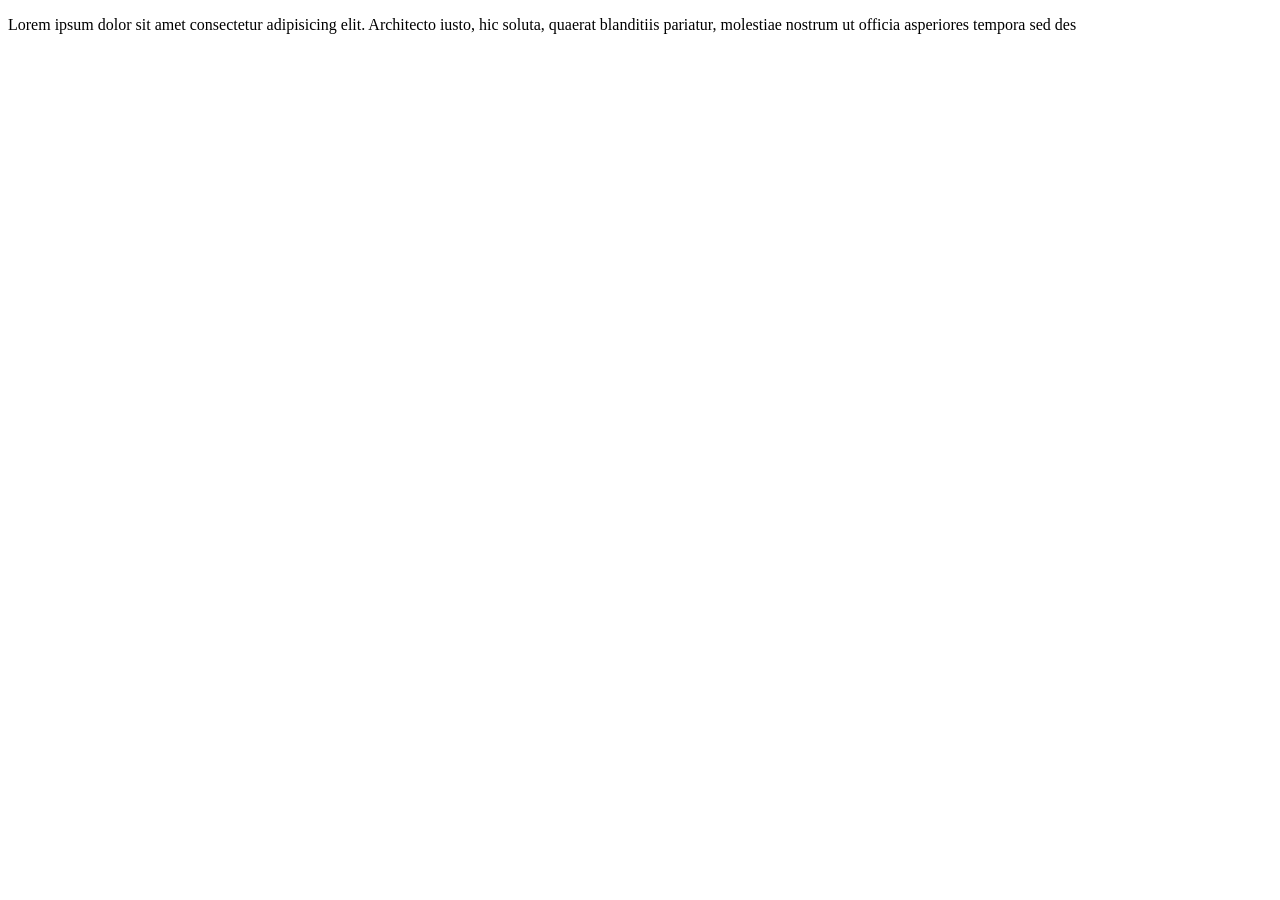
<file: index.html>
<!DOCTYPE html>
<html lang="en">
<head>
    <meta charset="UTF-8">
    <meta name="viewport" content="width=device-width, initial-scale=1.0">
    <title>Document</title>
    
    
</head>
<body>
    <script> var x=2; </script>
    <script src="/js.js" type="text/javascript"></script>

    <p>Lorem ipsum dolor sit amet consectetur adipisicing elit. Architecto iusto, hic soluta, quaerat blanditiis pariatur, molestiae nostrum ut officia asperiores tempora sed des
        
        <script> console.log(x);</script>
</body>
</html>
</file>
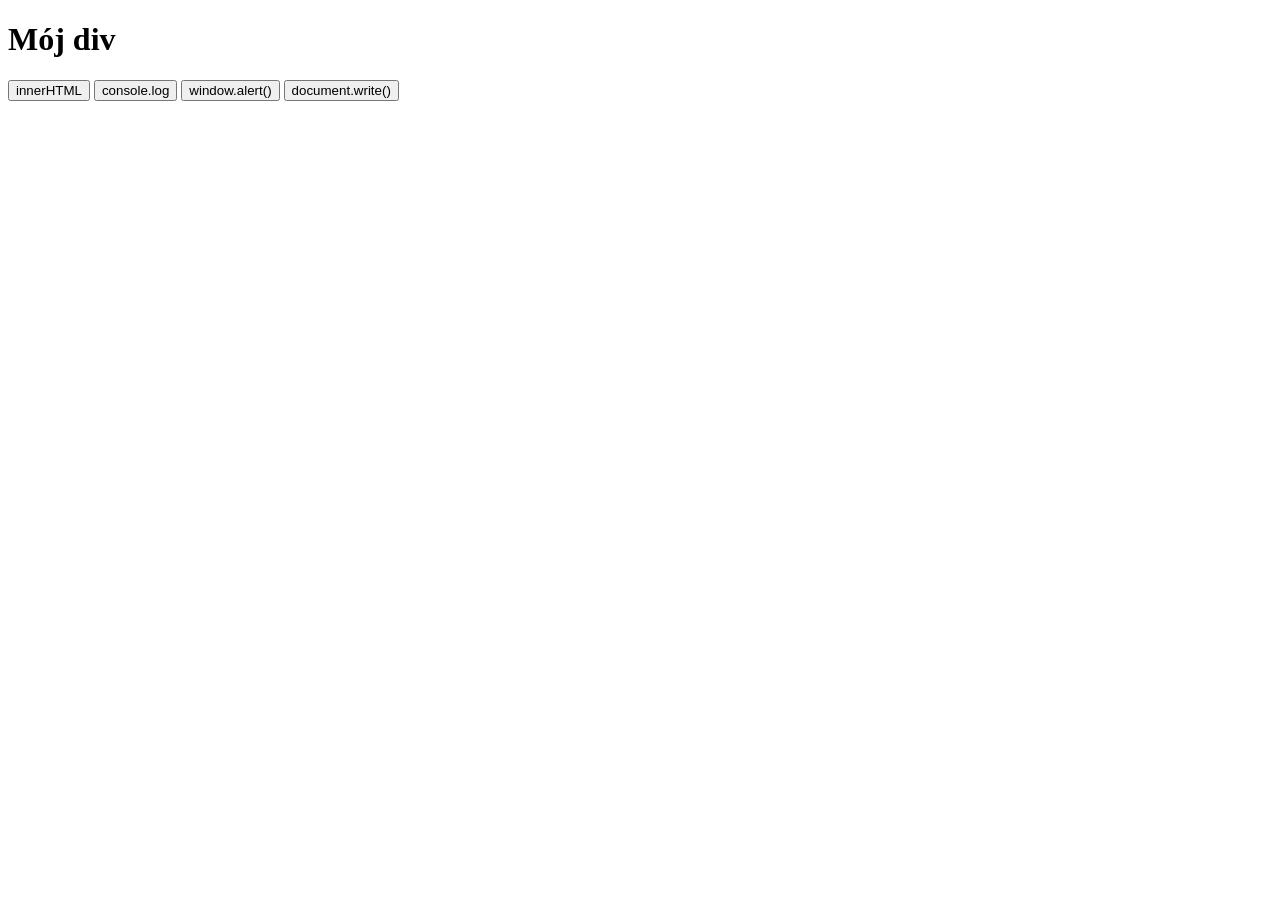
<file: buttons/index.html>
<!DOCTYPE html>
<html lang="en">
<head>
    <meta charset="UTF-8">
    <meta name="viewport" content="width=device-width, initial-scale=1.0">
    <title>Document</title>
   
</body>
</head>
<body>
    <h1> Mój div</h1>
     <button onclick="innerHTML('hey')">innerHTML</button>
     <button onclick="console.log('Click me!')"> console.log</button> 
     <button onclick="window.alert('moje pierwsze okno')">window.alert()</button>
     <button onclick="document.write('hello')">document.write()</button> 
</html>
</file>
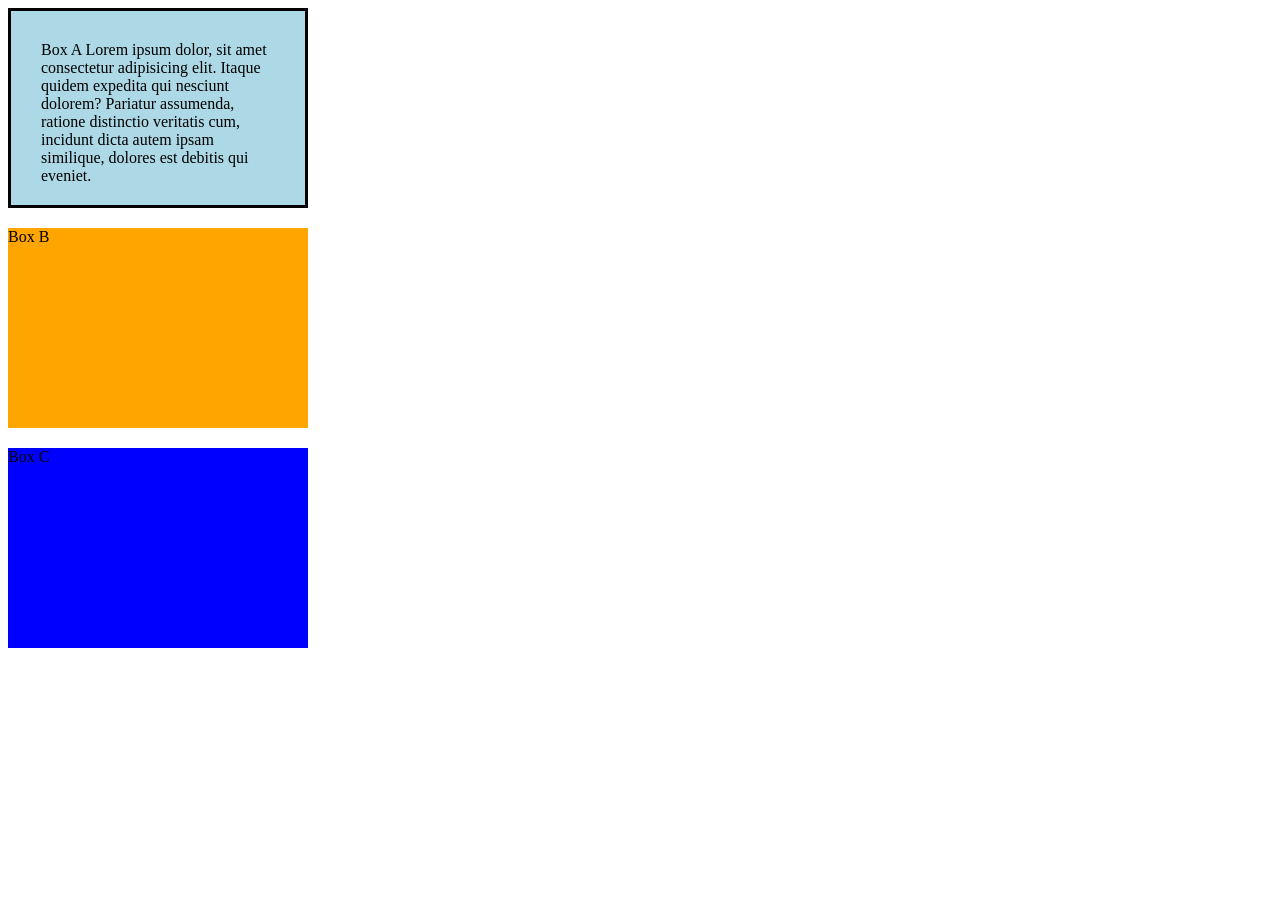
<file: box.html>
<!DOCTYPE html>
<html lang="en">
<head>
    <meta charset="UTF-8">
    <meta name="viewport" content="width=device-width, initial-scale=1.0">
    <title>Document</title>
    <link rel="stylesheet" type="text/css" href="box.css">
</head>
<body>
    <div class="box-a">Box A
        Lorem ipsum dolor, sit amet consectetur adipisicing elit. Itaque quidem expedita qui nesciunt dolorem? Pariatur assumenda, ratione distinctio veritatis cum, incidunt dicta autem ipsam similique, dolores est debitis qui eveniet.
         </div>
    <div class="box-b">Box B</div>
    <span>Box C</span>
</body>
</html>
</file>
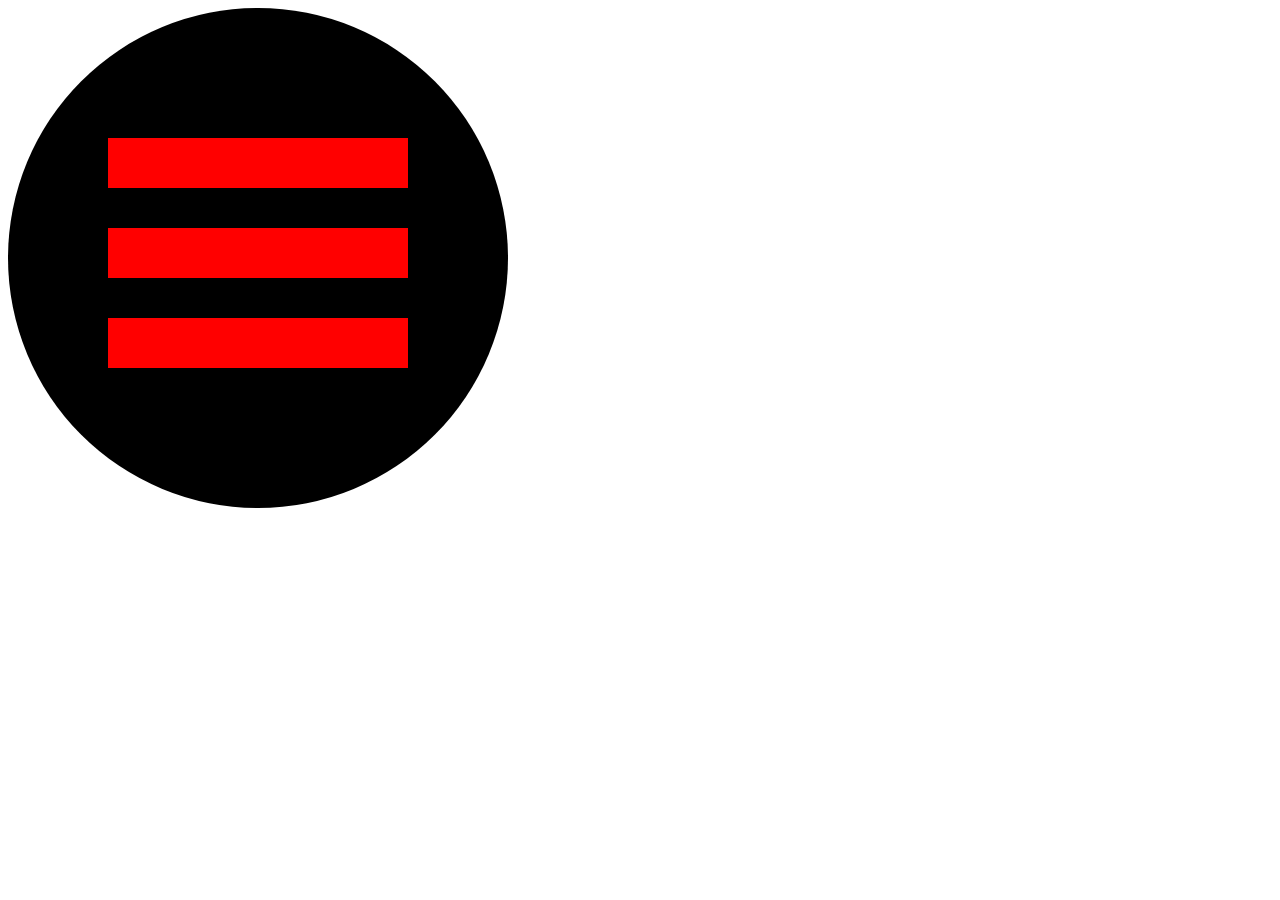
<file: hamburger.html>
<!DOCTYPE html>
<html lang="en">
<head>
    <meta charset="UTF-8">
    <meta name="viewport" content="width=device-width, initial-scale=1.0">
    <title>hamburger</title>
    <link rel="stylesheet" type="text/css" href="hamburger.css">
</head>
<body>
    <div class="tlo"><span ></span><span></span><span></span></div>
    
</body>
</html>
</file>
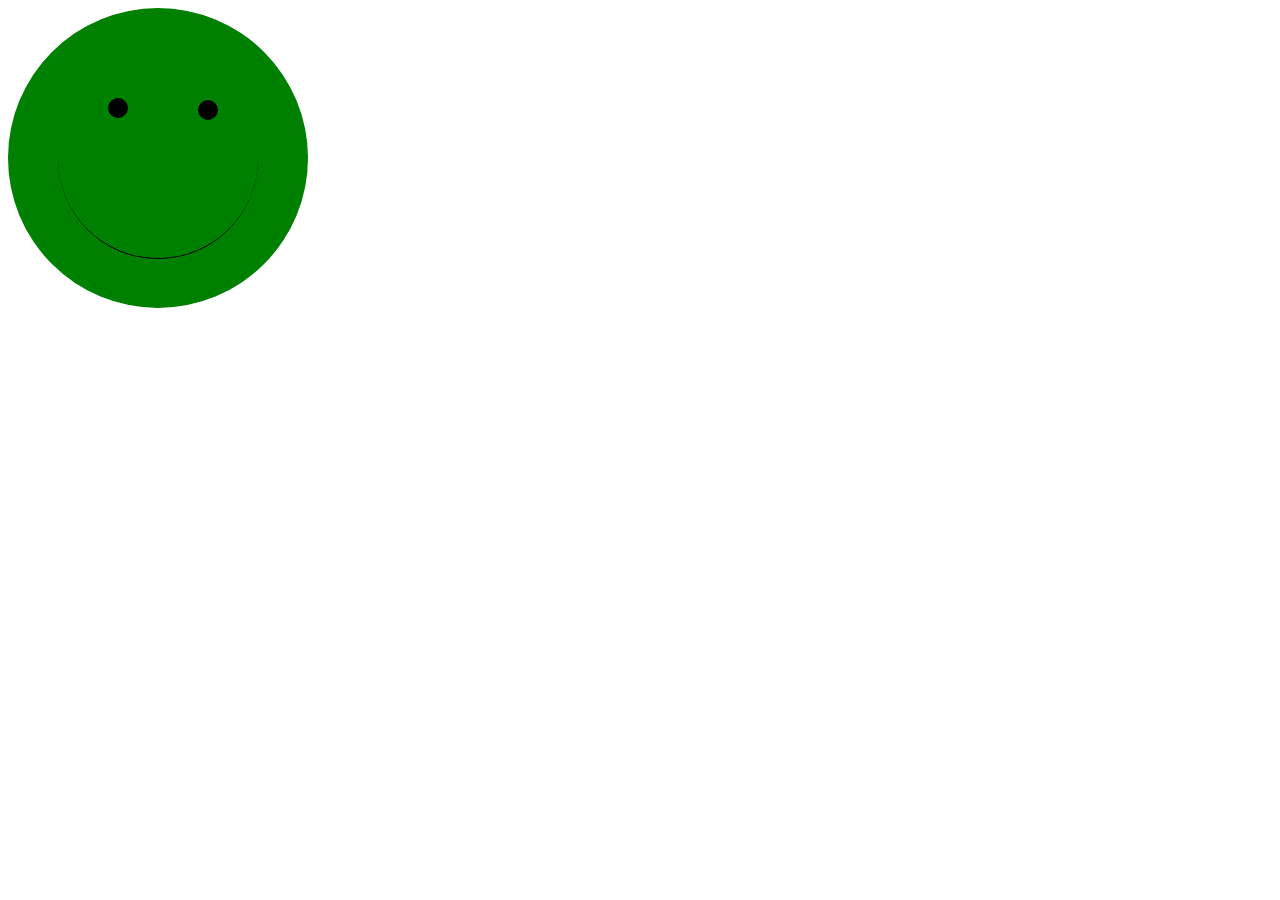
<file: smiley.html>
<!DOCTYPE html>
<html lang="en">
<head>
    <meta charset="UTF-8">
    <meta name="viewport" content="width=device-width, initial-scale=1.0">
    <title>smiley</title>
    <link rel="stylesheet" href="smiley.css">
</head>
<body>
    <div class="head">
        <div class="smile">
            <div class="eye1"></div>
            <div class="eye2"></div>
        </div>
    </div>
</body>
</html>
</file>
<file: box.css>
.box-a{
    background-color: lightblue;
    padding: 30px;
    border: 3px solid black;
    margin-bottom: 20px;
    box-sizing: border-box
}

.box-b{
    background-color: orange;
    margin-bottom: 20px;
    box-sizing: border-box

}

div{
    width: 300px;
    height: 200px;

}
span{
    background-color: blue;
    box-sizing: border-box;
    display: block;
    width: 300px;
    height: 200px;
}
</file>
<file: hamburger.css>
.tlo{
    background-color: black;
    width: 500px;
    height: 500px;
    border-radius: 100%;
   

}
span{
    display: block;
    width: 300px;
    height: 50px;
    background-color: red;
    margin-bottom: 40px;
    margin-left: 100px; 
    position: relative;
    top: 130px;
}
</file>
<file: smiley.css>
.head{
    width: 300px;
    height: 300px;
    background-color: green;
    border-radius: 200px;
}
.smile{
    width: 200px;
    height: 200px;
    background-color: green;
    border-radius: 100px;
    position: relative;
    top: 50px;
    left: 50px;
    border-bottom: 1px solid black;
}
.eye1{
    width: 20px;
    height: 20px;
    background-color: black;
    border-radius: 10px;
    position: relative;
    top: 40px;
    left: 50px;
}
.eye2{
    width: 20px;
    height: 20px;
    background-color: black;
    border-radius: 10px;
    position: relative;
    top: 22px;
    left: 140px;
}
</file>
